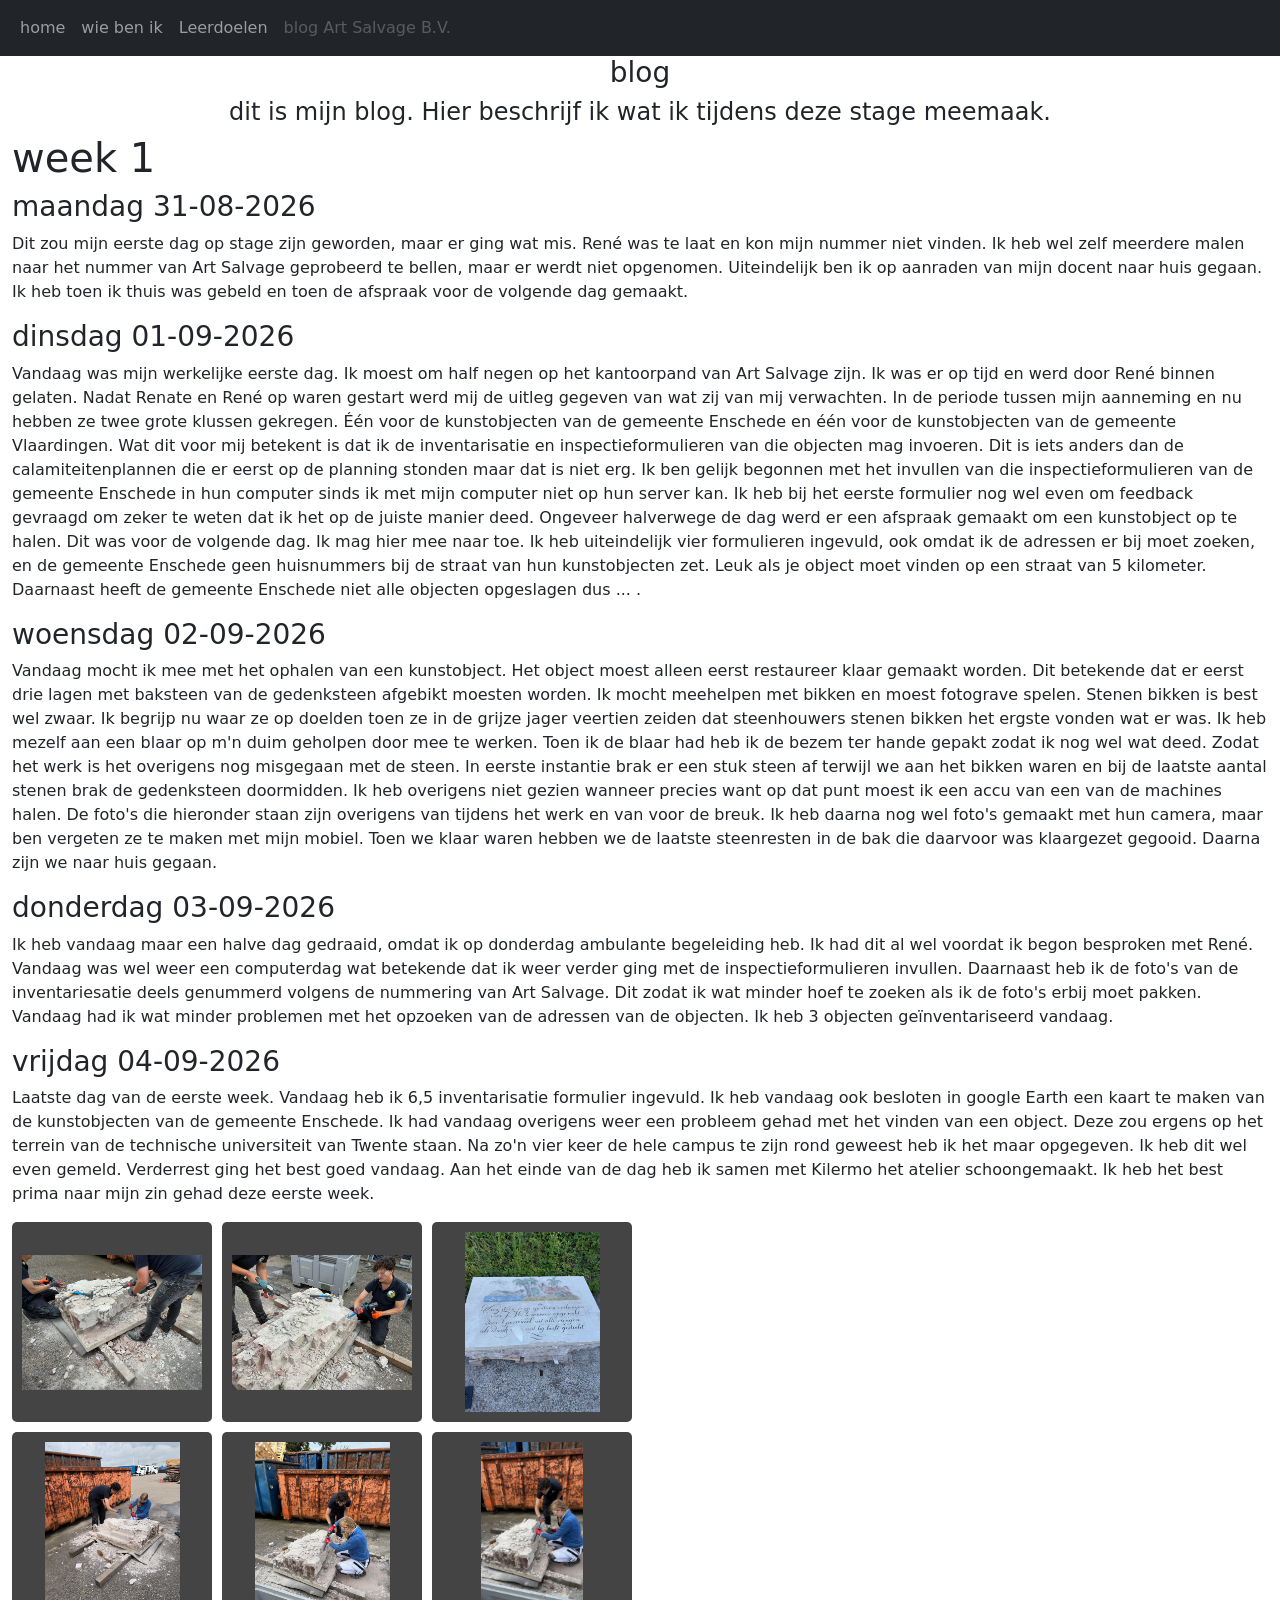
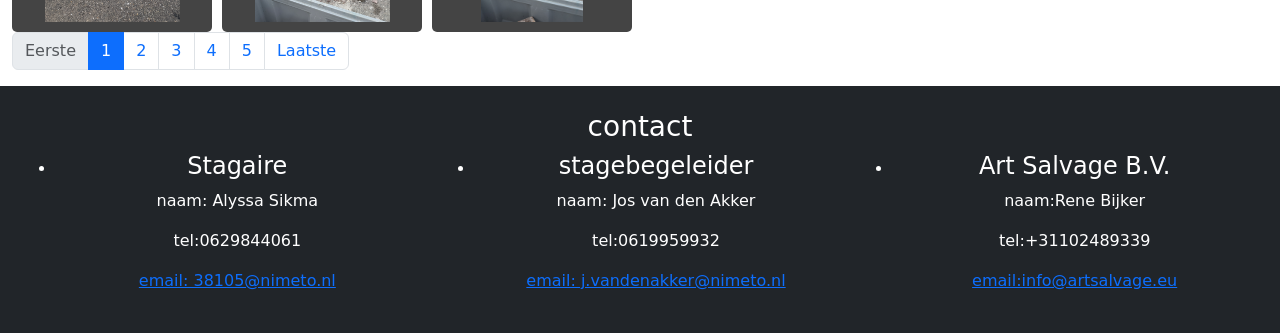
<file: blog.html>
﻿<!DOCTYPE html>

<html lang="en" xmlns="http://www.w3.org/1999/xhtml">
<head>
    <meta charset="utf-8" />
    <meta name="viewport" content="width=device-width, initial-scale=1" />
    <title>blog</title>
    <link href="https://cdn.jsdelivr.net/npm/bootstrap@5.3.3/dist/css/bootstrap.min.css" rel="stylesheet">

    <script src="https://cdn.jsdelivr.net/npm/bootstrap@5.3.3/dist/js/bootstrap.bundle.min.js"></script>
    <script src="blogdata.js"></script>
    <script src="blog.js"></script>
    <script src="gallery.js"></script>
    <link href="Gallery.css" rel="stylesheet" />
</head>
<body>

    <nav class="navbar navbar-expand-sm bg-dark navbar-dark fixed top">

        <div class="container-fluid">
            <ul class="navbar-nav">
                <li class="nav-item">
                    <a class="nav-link" href="HTMLPage2.html">home</a>
                </li>
                <li class="nav-item">
                    <a class="nav-link" href="HTMLPage1.html">wie ben ik</a>
                </li>
                <li class="nav-item">
                    <a class="nav-link" href="HTMLPage3.html">Leerdoelen</a>
                </li>
                <li class="nav-item">
                    <a class="nav-link disabled" href="blog.html">blog Art Salvage B.V.</a>
                </li>
            </ul>
        </div>
    </nav>
    <div class="container-fluid bg-1 text-center" style="color= aquamarine; width:100%">
        <h3> blog</h3>
        <h4>dit is mijn blog. Hier beschrijf ik wat ik tijdens deze stage meemaak.</h4>
    </div>
    <div class=container-fluid bg-2" id="content">
    </div>
    <div class="container-fluid bg-3">
        <ul class="pagination" id="pager">
            <li class="page-item disabled "><a class="page-link" href="blog.html">Previous</a></li>
            <li class="page-item active"><a class="page-link" href="blog.html">1</a></li>
            <li class="page-item"><a class="page-link" href="blog-week2.html">2</a></li>
            <li class="page-item"><a class="page-link" href="blog-week3.html">3</a></li>
            <li class="page-item"><a class="page-link" href="blog-week2.html">Next</a></li>
        </ul>
    </div>


    <div class=" p-4 bg-dark text-white text-center">
        <h3>contact</h3>
        <div class="row">
            <div class="col-sm-4">
                <ul>
                    <li>
                        <h4>Stagaire</h4>
                        <p>naam: Alyssa Sikma</p>
                        <p>tel:0629844061</p>
                        <p> <a href="mailto:38105@nimeto.nl">email: 38105@nimeto.nl </a> </p>
                    </li>
                </ul>
            </div>
            <div class="col-sm-4">
                <ul>
                    <li>
                        <h4>stagebegeleider</h4>
                        <p>naam: Jos van den Akker</p>
                        <p>tel:0619959932</p>
                        <p><a href="mailto:j.vandenakker@nimeto.nl">email: j.vandenakker@nimeto.nl</a></p>
                    </li>
                </ul>
            </div>
            <div class="col-sm-4">
                <ul>
                    <li>
                        <h4>Art Salvage B.V.</h4>
                        <p>naam:Rene Bijker</p>
                        <p>tel:+31102489339</p>
                        <p> <a href="mailto:info@artsalvage.eu">email:info@artsalvage.eu </a></p>
                    </li>
                </ul>
            </div>
        </div>
    </div>

</body>
</file>
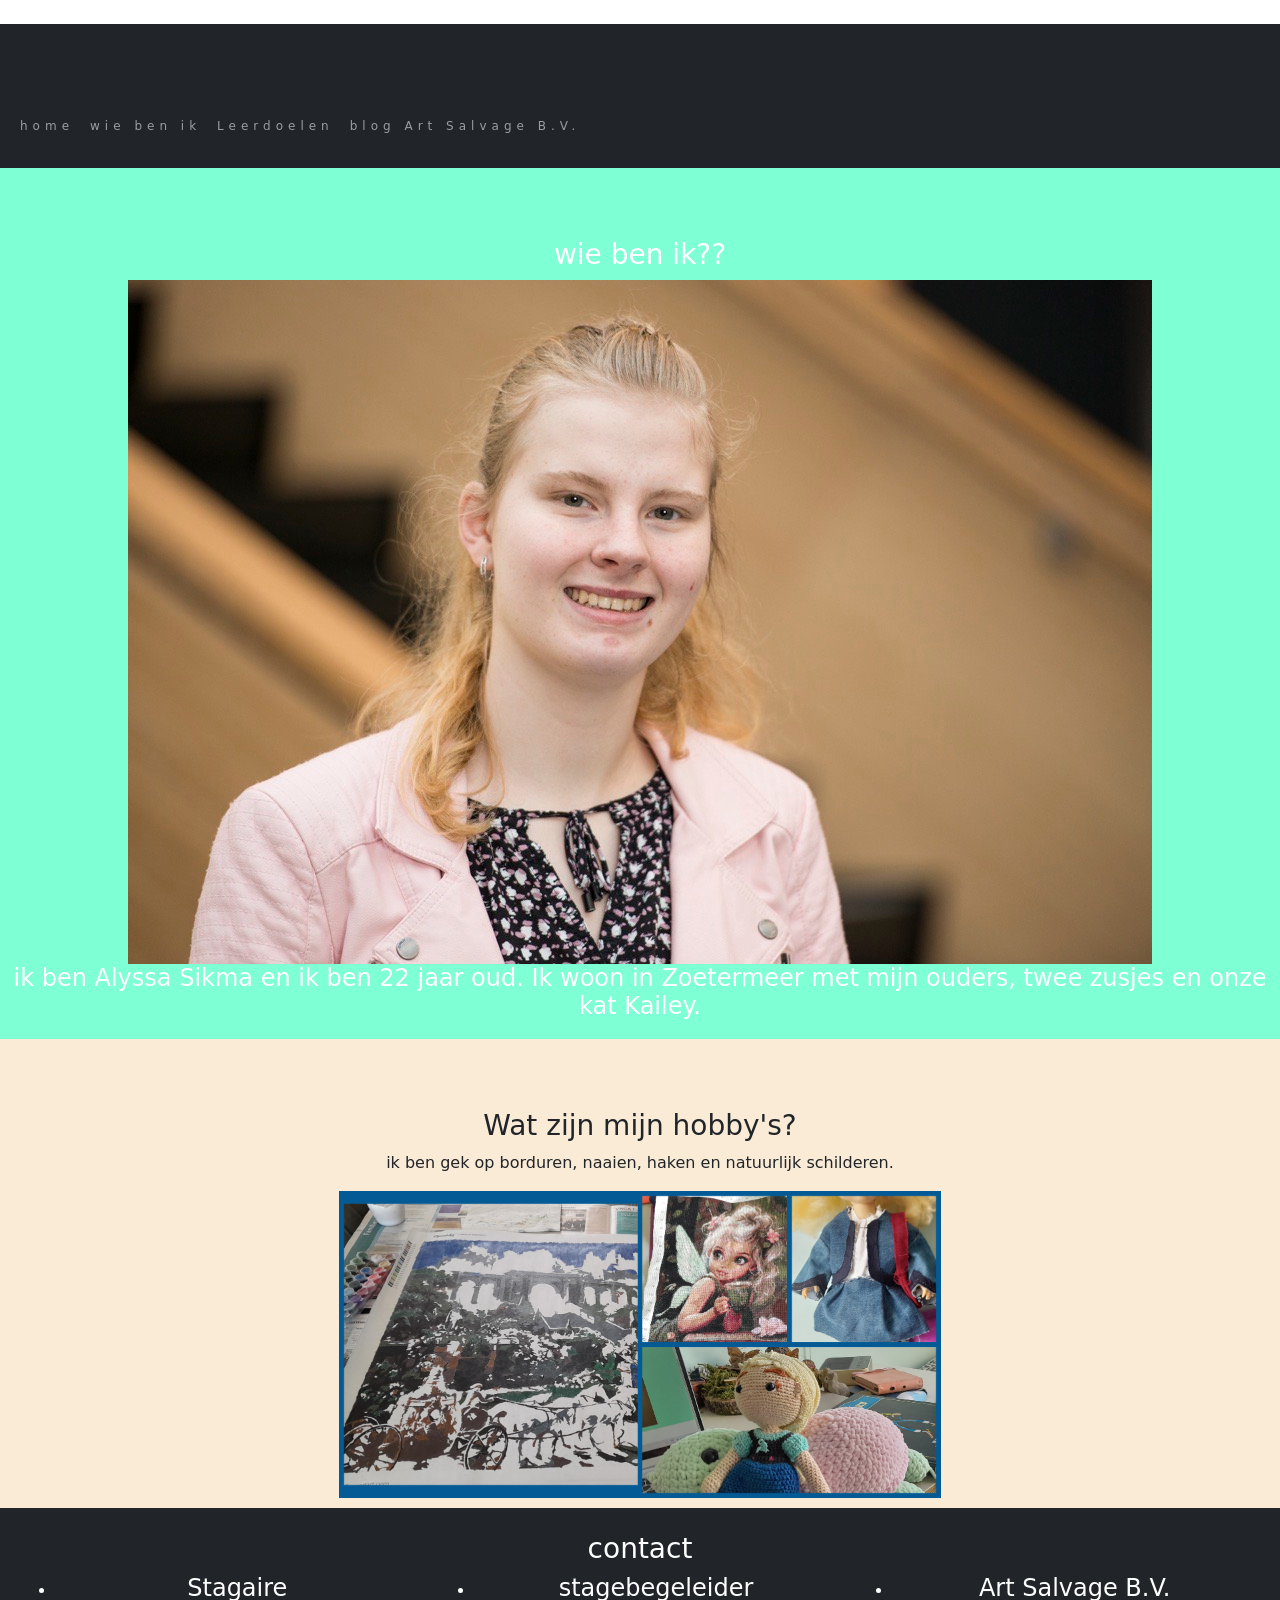
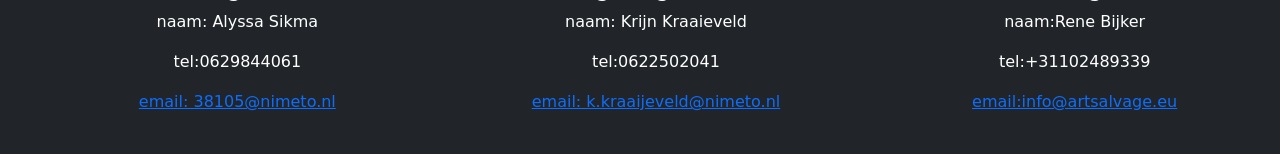
<file: HTMLPage1.html>
﻿﻿
<!DOCTYPE html>

<html lang="nl" xmlns="http://www.w3.org/1999/xhtml">
<head>
    <meta charset="utf-8" />
    <meta name="viewport" content="width=device-width, initial-scale=1" />
    <title>wie ben ik</title>
    <link href="https://cdn.jsdelivr.net/npm/bootstrap@5.3.3/dist/css/bootstrap.min.css" rel="stylesheet">

    <script src="https://cdn.jsdelivr.net/npm/bootstrap@5.3.3/dist/js/bootstrap.bundle.min.js"></script>
    <style>
        .bg-1 {
            background-color: aquamarine;
            color: #ffffff;
        }

        .bg-3 {
            background-color: #ffffff; /* White */
            color: #555555;
        }

        .container-fluid {
            padding-top: 70px;
            padding-bottom: 10px;
        }

        .navbar {
            padding-top: 15px;
            padding-bottom: 15px;
            border: 0;
            border-radius: 0;
            margin-bottom: 0;
            font-size: 12px;
            letter-spacing: 5px;
        }
    </style>
</head>
<body>
    <nav class="navbar navbar-expand-sm bg-dark navbar-dark fixed top">

        <div class="container-fluid">
            <ul class="navbar-nav">
                <li class="nav-item">
                    <a class="nav-link" href="HTMLPage2.html">home</a>
                </li>
                <li class="nav-item">
                    <a class="nav-link" href="HTMLPage1.html">wie ben ik</a>
                </li>
                <li class="nav-item">
                    <a class="nav-link" href="HTMLPage3.html">Leerdoelen</a>
                </li>
                <li class="nav-item">
                    <a class="nav-link" href="blog.html">blog Art Salvage B.V.</a>
                </li>
            </ul>
        </div>
    </nav>
    <div class="container-fluid bg-1 text-center">
        <h3> wie ben ik??</h3>
        <img class="img-fluid" src="Image.jpg" alt="foto van mij" />
        <h4>ik ben Alyssa Sikma en ik ben 22 jaar oud. Ik woon in Zoetermeer met mijn ouders, twee zusjes en onze kat Kailey.</h4>
    
    </div>

    <div class="container-fluid bg-2 text-center" style="background-color:antiquewhite">
        <h3>Wat zijn mijn hobby's?</h3>
        <p>ik ben gek op borduren, naaien, haken en natuurlijk schilderen.</p>
        <img class="img-fluid" src="Snap 9_20_2024 5_14_07 PM.png" height="307" width="602" />
    </div>

    <div class=" p-4 bg-dark text-white text-center">
        <h3>contact</h3>
        <div class="row">
            <div class="col-sm-4">
                <ul>
                    <li>
                        <h4>Stagaire</h4>
                        <p>naam: Alyssa Sikma</p>
                        <p>tel:0629844061</p>
                        <p><a href="mailto:38105@nimeto.nl">email: 38105@nimeto.nl </a></p>
                    </li>
                </ul>
            </div>
            <div class="col-sm-4">
                <ul>
                    <li>
                        <h4>stagebegeleider</h4>
                        <p>naam: Krijn Kraaieveld</p>
                        <p>tel:0622502041</p>
                        <p><a href="mailto:k.kraaijeveld@nimeto.nl ">email: k.kraaijeveld@nimeto.nl </a></p>
                    </li>
                </ul>
            </div>
            <div class="col-sm-4">
                <ul>
                    <li>
                        <h4>Art Salvage B.V.</h4>
                        <p>naam:Rene Bijker</p>
                        <p>tel:+31102489339</p>
                        <p> <a href="mailto:info@artsalvage.eu">email:info@artsalvage.eu </a></p>
                    </li>
                </ul>
            </div>

        </div>
    </div>




</body>
</html>
</file>
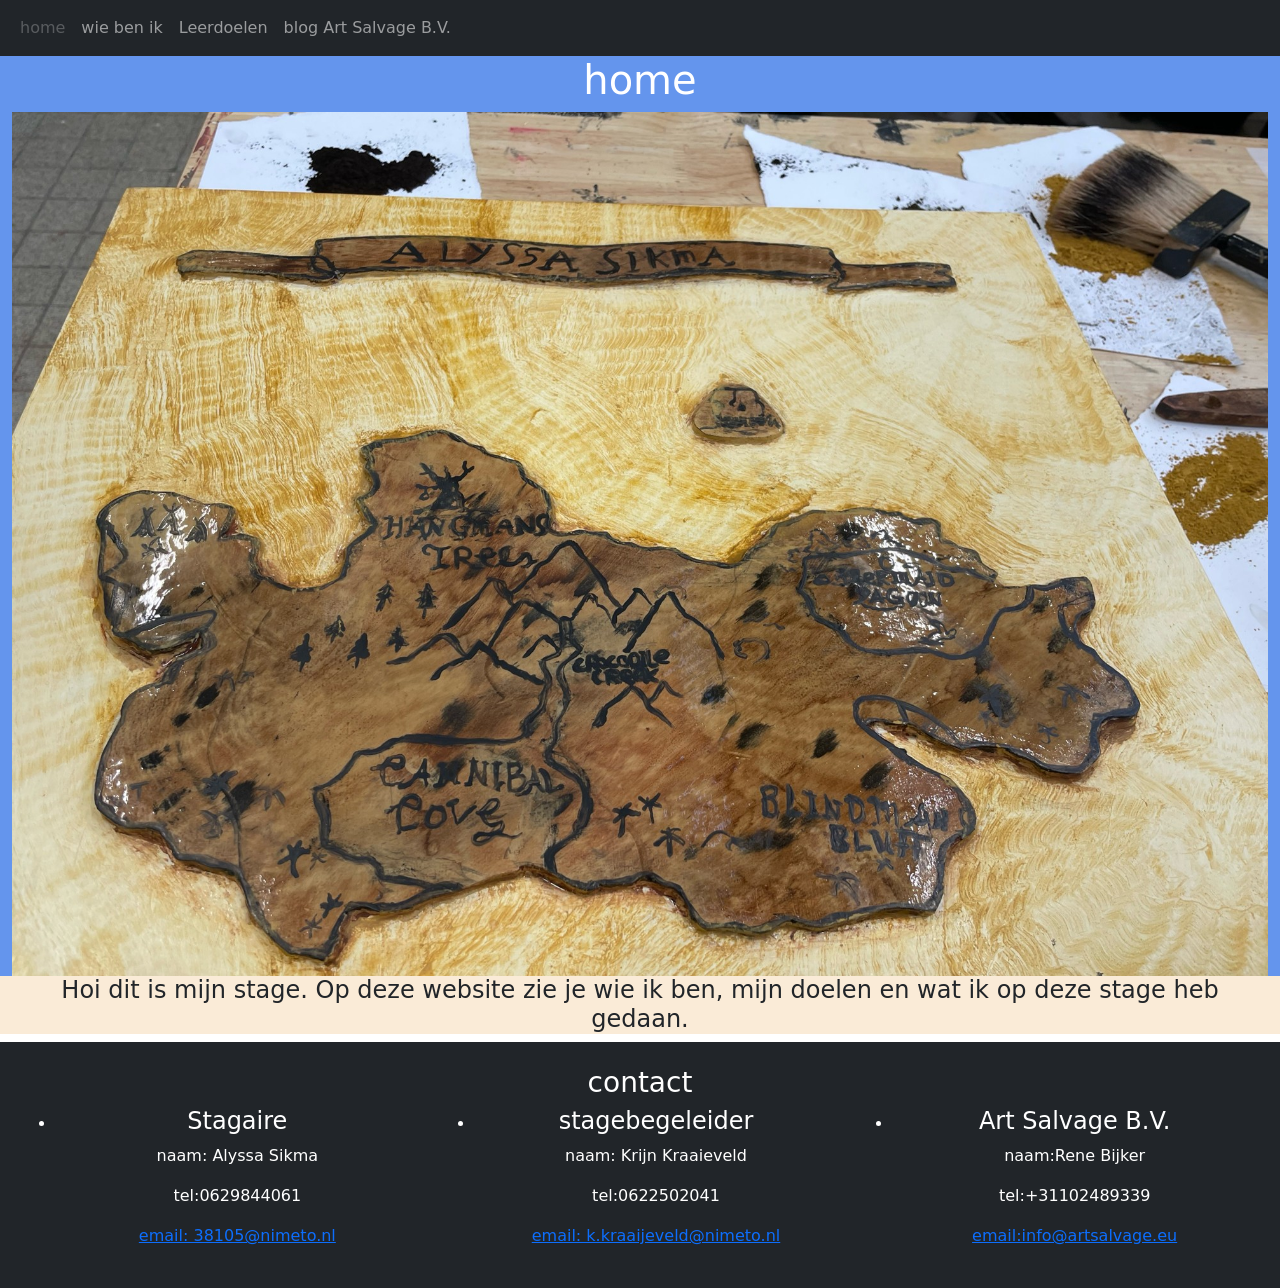
<file: HTMLPage2.html>
﻿<!DOCTYPE html>

<html lang="nl" xmlns="http://www.w3.org/1999/xhtml">
<head>
    <meta charset="utf-8" />
    <meta name="viewport" content="width=device-width, initial-scale=1" />
    <title>stage_2026_2027/home</title>
    <link href="https://cdn.jsdelivr.net/npm/bootstrap@5.3.3/dist/css/bootstrap.min.css" rel="stylesheet">

    <script src="https://cdn.jsdelivr.net/npm/bootstrap@5.3.3/dist/js/bootstrap.bundle.min.js"></script>

</head>
<body>

    <nav class="navbar navbar-expand-sm bg-dark navbar-dark fixed top">

        <div class="container-fluid">
            <!-- Links -->
            <ul class="navbar-nav">
                <li class="nav-item">
                    <a class="nav-link disabled" href="HTMLPage2.html">home</a>
                </li>
                <li class="nav-item">
                    <a class="nav-link" href="HTMLPage1.html">wie ben ik</a>
                </li>
                <li class="nav-item">
                    <a class="nav-link" href="HTMLPage3.html">Leerdoelen</a>
                </li>
                <li class="nav-item">
                    <a class="nav-link" href="blog.html"> blog Art Salvage B.V.</a>
                </li>

            </ul>
        </div>

    </nav>
    <div class="container-fluid text-white text-center bg-1" style="background-color:cornflowerblue">
        <h1> home</h1>
        <img class="img-fluid" src="Afbeelding1.jpg" alt="koffer met kaart" />
    </div>
    <div class="container-fluid text-center bg-2" style="background-color:antiquewhite">
        <h4>
            Hoi dit is mijn stage. Op deze website zie je wie ik ben, mijn doelen en wat ik op deze stage heb gedaan.
        </h4>
    </div>
    <div class=" p-4 bg-dark text-white text-center">
        <h3>contact</h3>
        <div class="row">
            <div class="col-sm-4">
                <ul>
                    <li>
                        <h4>Stagaire</h4>
                        <p>naam: Alyssa Sikma</p>
                        <p>tel:0629844061</p>
                        <p><a href="mailto:38105@nimeto.nl">email: 38105@nimeto.nl </a></p>
                    </li>
                </ul>
            </div>
            <div class="col-sm-4">
                <ul>
                    <li>
                        <h4>stagebegeleider</h4>
                        <p>naam: Krijn Kraaieveld</p>
                        <p>tel:0622502041</p>
                        <p><a href="mailto:k.kraaijeveld@nimeto.nl ">email: k.kraaijeveld@nimeto.nl </a></p>
                    </li>
                </ul>
            </div>
            <div class="col-sm-4">
                <ul>
                    <li>
                        <h4>Art Salvage B.V.</h4>
                        <p>naam:Rene Bijker</p>
                        <p>tel:+31102489339</p>
                        <p> <a href="mailto:info@artsalvage.eu">email:info@artsalvage.eu </a></p>
                    </li>
                </ul>
            </div>
        </div>
    </div>



</body>
</html>
</file>
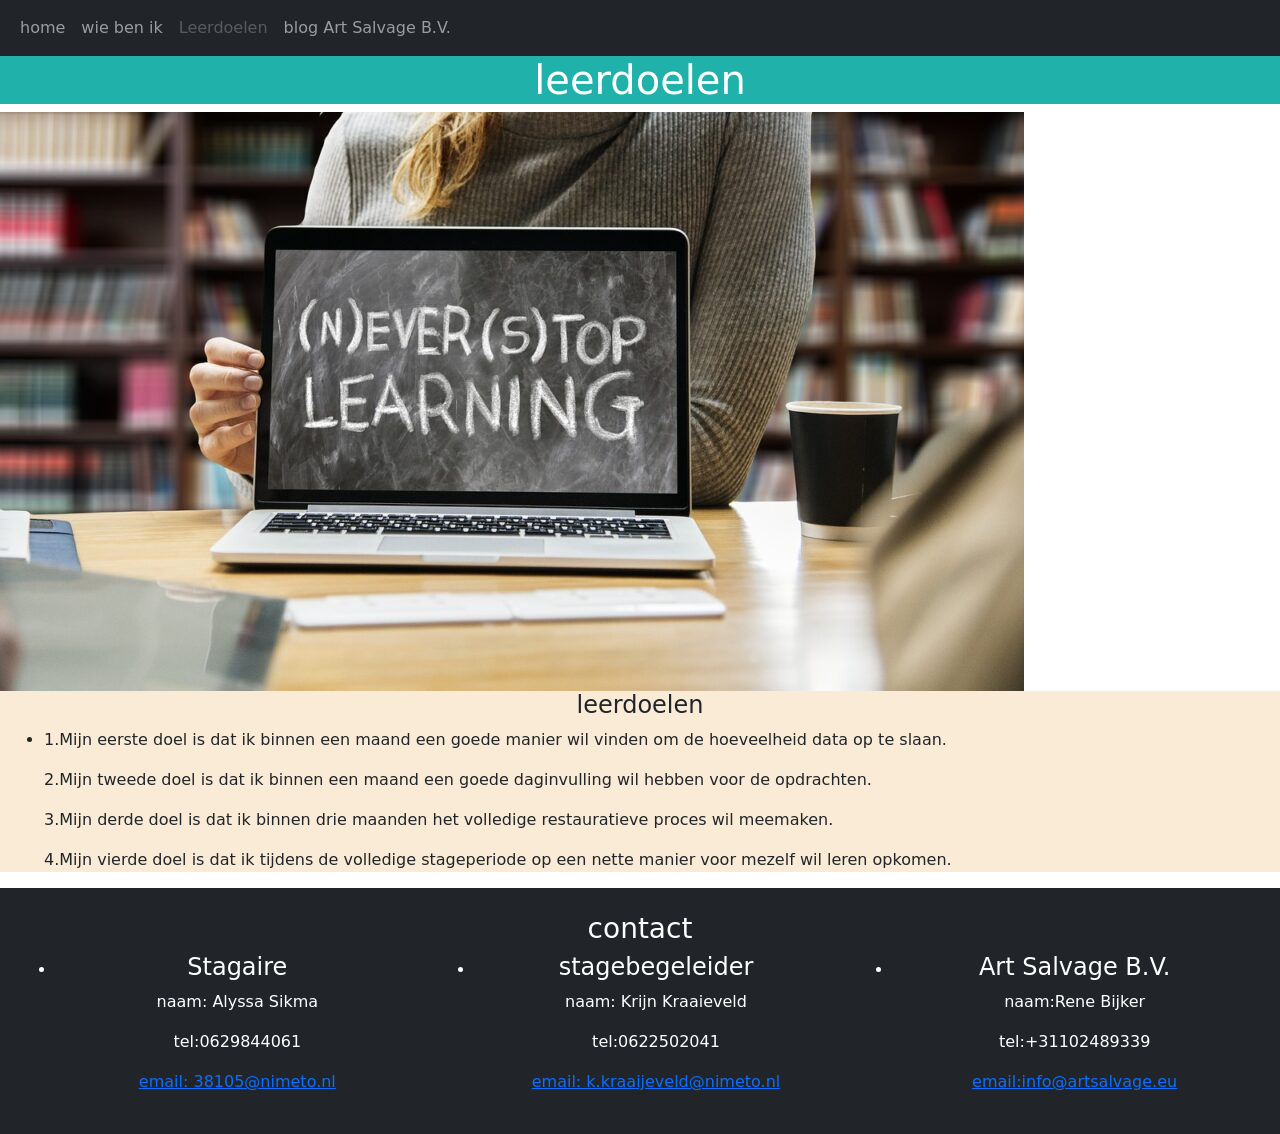
<file: HTMLPage3.html>
﻿<!DOCTYPE html>

<html lang="nl" xmlns="http://www.w3.org/1999/xhtml">
<head>
    <meta charset="utf-8" />
    <meta name="viewport" content="width=device-width, initial-scale=1" />
    <title>leerdoelen</title>
    <link href="https://cdn.jsdelivr.net/npm/bootstrap@5.3.3/dist/css/bootstrap.min.css" rel="stylesheet">

    <script src="https://cdn.jsdelivr.net/npm/bootstrap@5.3.3/dist/js/bootstrap.bundle.min.js"></script>
</head>
<body>
    <nav class="navbar navbar-expand-sm bg-dark navbar-dark fixed top">

        <div class="container-fluid">
            <!-- Links -->
            <ul class="navbar-nav">
                <li class="nav-item">
                    <a class="nav-link" href="HTMLPage2.html">home</a>
                </li>
                <li class="nav-item">
                    <a class="nav-link" href="HTMLPage1.html">wie ben ik</a>
                </li>
                <li class="nav-item">
                    <a class="nav-link disabled" href="HTMLPage3.html">Leerdoelen</a>
                </li>
                <li class="nav-item">
                    <a class="nav-link" href="blog.html">blog Art Salvage B.V.</a>
                </li>

            </ul>
        </div>
    </nav>
    <div class="container-fluid text-white text-center bg-1" style="background-color:lightseagreen">
        <h1> leerdoelen</h1>
    </div>
        <img class="img-fluid" src="Hoe-leerdoelen-effectief-vaststellen-voor-optimale-resultaten-1024x579.jpg" alt="Leerdoelen" />
    <div class="container-fluid text-center bg-2" style="background-color:antiquewhite">
        <h4>leerdoelen</h4>
        <ul class="text-start">
            <li>
                <p>1.Mijn eerste doel is dat ik binnen een maand een goede manier wil vinden om de hoeveelheid data op te slaan.</p>
                <p>2.Mijn tweede doel is dat ik binnen een maand een goede daginvulling wil hebben voor de opdrachten.</p>
                <p>3.Mijn derde doel is dat ik binnen drie maanden het volledige restauratieve proces wil meemaken.</p>
                <p>4.Mijn vierde doel is dat ik tijdens de volledige stageperiode op een nette manier voor mezelf wil leren opkomen.</p>
            </li>
        </ul>
    </div>
    <div class=" p-4 bg-dark text-white text-center">
        <h3>contact</h3>
        <div class="row">
            <div class="col-sm-4">
                <ul>
                    <li>
                        <h4>Stagaire</h4>
                        <p>naam: Alyssa Sikma</p>
                        <p>tel:0629844061</p>
                        <p><a href="mailto:38105@nimeto.nl">email: 38105@nimeto.nl </a> </p>
                    </li>
                </ul>
            </div>
            <div class="col-sm-4">
                <ul>
                    <li>
                        <h4>stagebegeleider</h4>
                        <p>naam: Krijn Kraaieveld</p>
                        <p>tel:0622502041</p>
                        <p><a href="mailto:k.kraaijeveld@nimeto.nl ">email: k.kraaijeveld@nimeto.nl </a></p>
                    </li>
                </ul>
            </div>
            <div class="col-sm-4">
                <ul>
                    <li>
                        <h4>Art Salvage B.V.</h4>
                        <p>naam:Rene Bijker</p>
                        <p>tel:+31102489339</p>
                        <p> <a href="mailto:info@artsalvage.eu">email:info@artsalvage.eu </a></p>
                    </li>
                </ul>
            </div>
        </div>
    </div>

</body>
</html>
</file>
<file: Gallery.css>
﻿img {
    object-fit: contain;
}

.gallery {
    display: grid;
    grid-template-columns: 200px 200px 200px;
    grid-gap: 10px;
    background-color: #fff;
    color: #444;
}

.gallery_tile {
    background-color: #444;
    color: #fff;
    border-radius: 5px;
    padding: 10px;
    font-size: 150%;
}

    .gallery_tile img {
        width: 180px;
        height: 180px;
    }

        .gallery_tile img:hover {
            cursor: zoom-in;
        }

.overlay {
    position: fixed;
    opacity: 60%;
    background-color: black;
    top: 0px;
    left: 0px;
    width: calc(100%);
    height: calc(100%);
    z-index: 100;
}

.overlay_img {
    opacity: 100%;
    position: fixed;
    top: 10px;
    left: 10px;
    width: calc(100% - 20px);
    height: calc(100% - 20px);
    z-index: 105;
}

.overlay_controls {
    opacity: 20%;
    z-index: 110;
    color: white;
    position: fixed;
    font-size: 24px;
    font-family: 'Source Sans Pro', sans-serif;
}

.overlay_prev {
    position: fixed;
    left: 5px;
    top: calc(50% - 10px)
}

.overlay_next {
    position: fixed;
    left: calc(100% - 40px);
    top: calc(50% - 10px)
}

.overlay_close {
    position: fixed;
    left: calc(100% - 40px);
    top: 5px;
}


.overlay_controls:hover {
    opacity: 100%;
}
</file>
